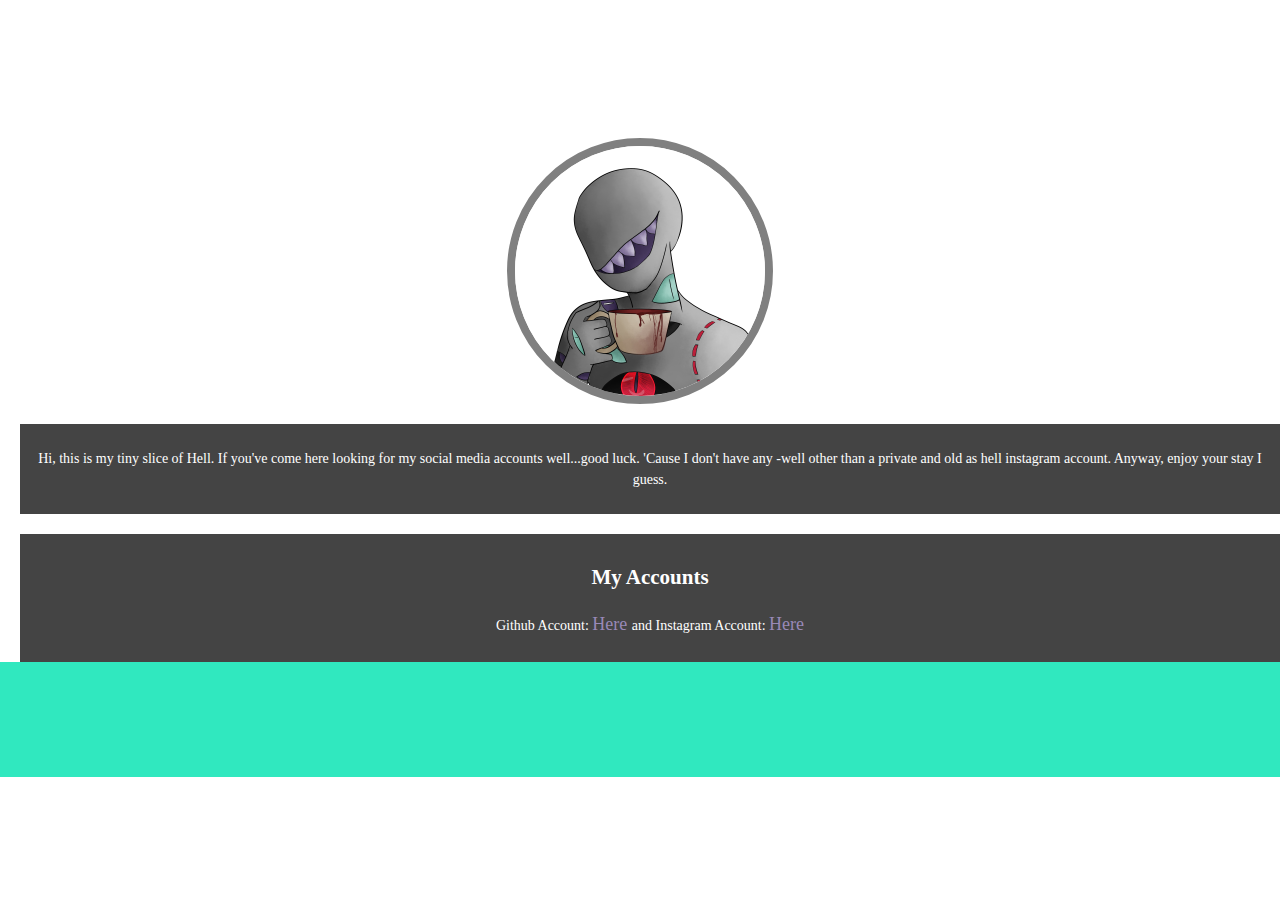
<file: index.html>
<!DOCTYPE html>
<html>
  <head>
    <title> McKenzie's Slice of Hell </title>
    <meta name="author" content="McKenzie Ridgley"
    <meta name="description" content="making this is going to give me ulcers">
    <meta charset="utf-8">
    <meta name="viewport" content="width=device-width, initial-scale=1"/>
    <meta property="og:title" content="McKenzie Ridgley"/>
    <meta property="og:description" content="making this is going to give me ulcers"/>
    <meta property="og:type" content="website" />
    <link rel="icon" type="image/gif" href="hibiscus-leaf-png-png-small-medium-large-504.png"/>
    <link rel="stylesheet" href="css/homepage.css">
  </head>

  <body>
      <h1>Hello</h1>
        <h1 class="hell">Welcome to my (figurative) Hell</h1>
        <div class="orientation">
          <img src="images/icon.jpg" alt="McKenzie's Icon">

      </div>
    <!-- I did not code this part. I found it on codepen.io however, I did edit the boxes to my liking -->
    <div class="orientation2">
      <div class="container">
      <div class="body">
        <p>
          Hi, this is my tiny slice of Hell. If you've come here looking for my social media accounts well...good luck. 'Cause I don't have any -well other than a private and old as hell instagram account. Anyway, enjoy your stay I guess.
        </p>
      </div>
        <div class="upArrow"></div>
    </div>

    <div class="container">
      <div class="body">
        <p>
          <h2> My Accounts </h2>
          <p> Github Account: <a href="https://github.com/mridgl">  Here </a>
          and
          Instagram Account: <a href="https://www.instagram.com/m1dnightmaple/"> Here </a>
        </p>
      </div>
      <div class="upArrow"></div>
    </div>
    </div>
    <footer></footer>
  </body>
</html>
</file>
<file: css/homepage.css>
h1 {
  font-family: noteworthy;
  font-size: 32px;
  text-align: center;
  color: white;
}

.hell {
  display: flex;
  flex-direction: column;
  align-items: center;
}

h2 {
  font-family: noteworthy;
  text-align: center;
}

h3 {
  font-family: noteworthy;
  text-align: center;
}

body{
    background-image: url(https://media.giphy.com/media/Yqn9tE2E00k4U/giphy.gif);
    background-size: cover;
    height: 100vh;
    padding:0;
    margin:0;
}

img {
  width: 250px;
  border: 8px solid grey;
  border-radius: 220px;
}

p {
  font-family: noteworthy;
  text-align: center;
}

a {
  font-size: 18px;
  color: #9989B8;
  text-decoration: none;
}

.orientation {
  display: flex;
  flex-direction: column;
  align-items: center;
}

.orientation2 {
  display: flex;
  flex-direction: column;

}

@border-color: orange;
@border-bottom-color: black;
@border-size: 5px;


.container {
  margin: 20px;
  margin-bottom: 0;
  position: relative;
  display: inline-block;
}

.body {
  position: relative;
  padding: 10px;
  width: 100%;
  background: #444;
  border-top: @border-size solid @border-color;
  border-bottom: 2px solid @border-bottom-color;
  color: white;
  font-family: georgia;
  font-size: 14px;
  line-height: 1.5;
  box-shadow: inset 0 0 @border-size #333;
}

.upArrow {
  position: absolute;
  top: @border-size;
  left: 80%;
  margin-left: -@border-size;
  width: 0;
  height: 0;
  border-left: @border-size solid transparent;
  border-right: @border-size solid transparent;
  border-top: @border-size solid @border-color;
}

footer {
  background-color: #30E8BF;
  background-size: cover;
  position: absolute;
  padding-top: 15px;
  bottom:20;
  width:100%;
  height:100px;
}
</file>
